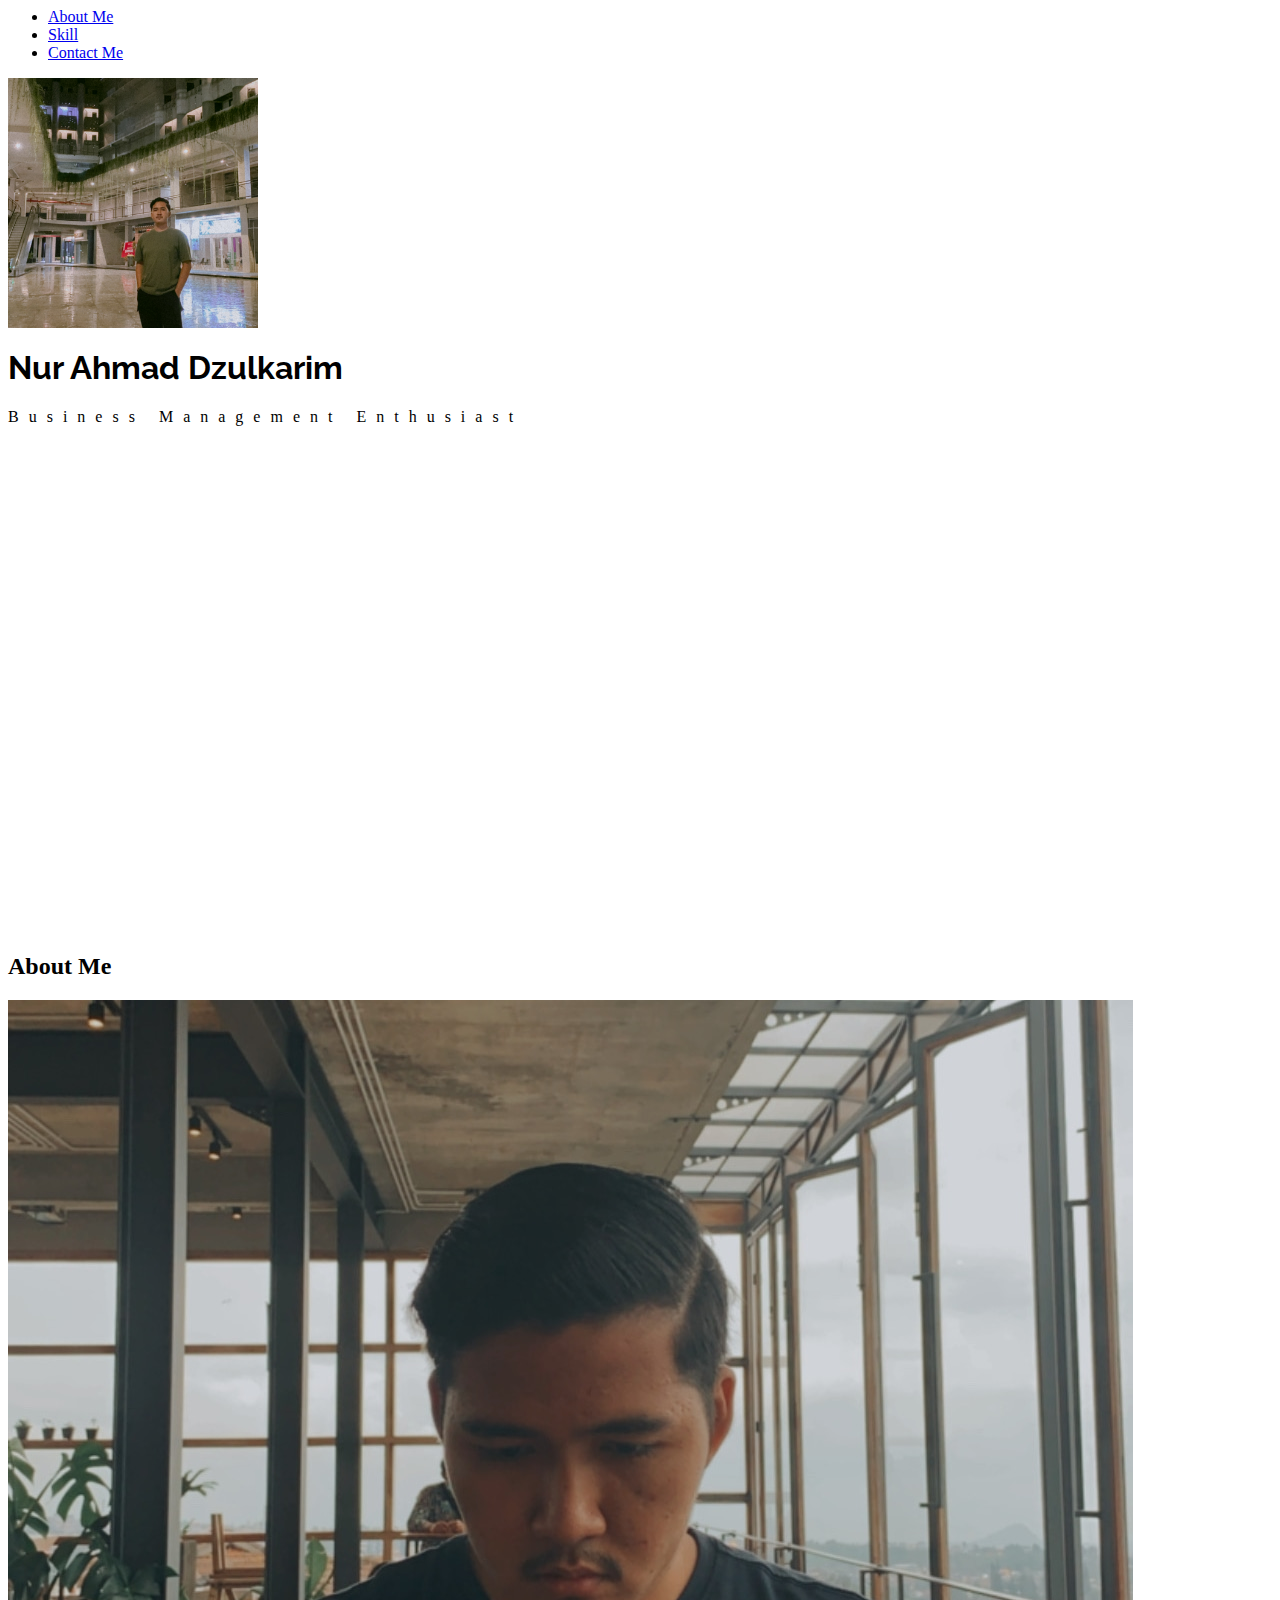
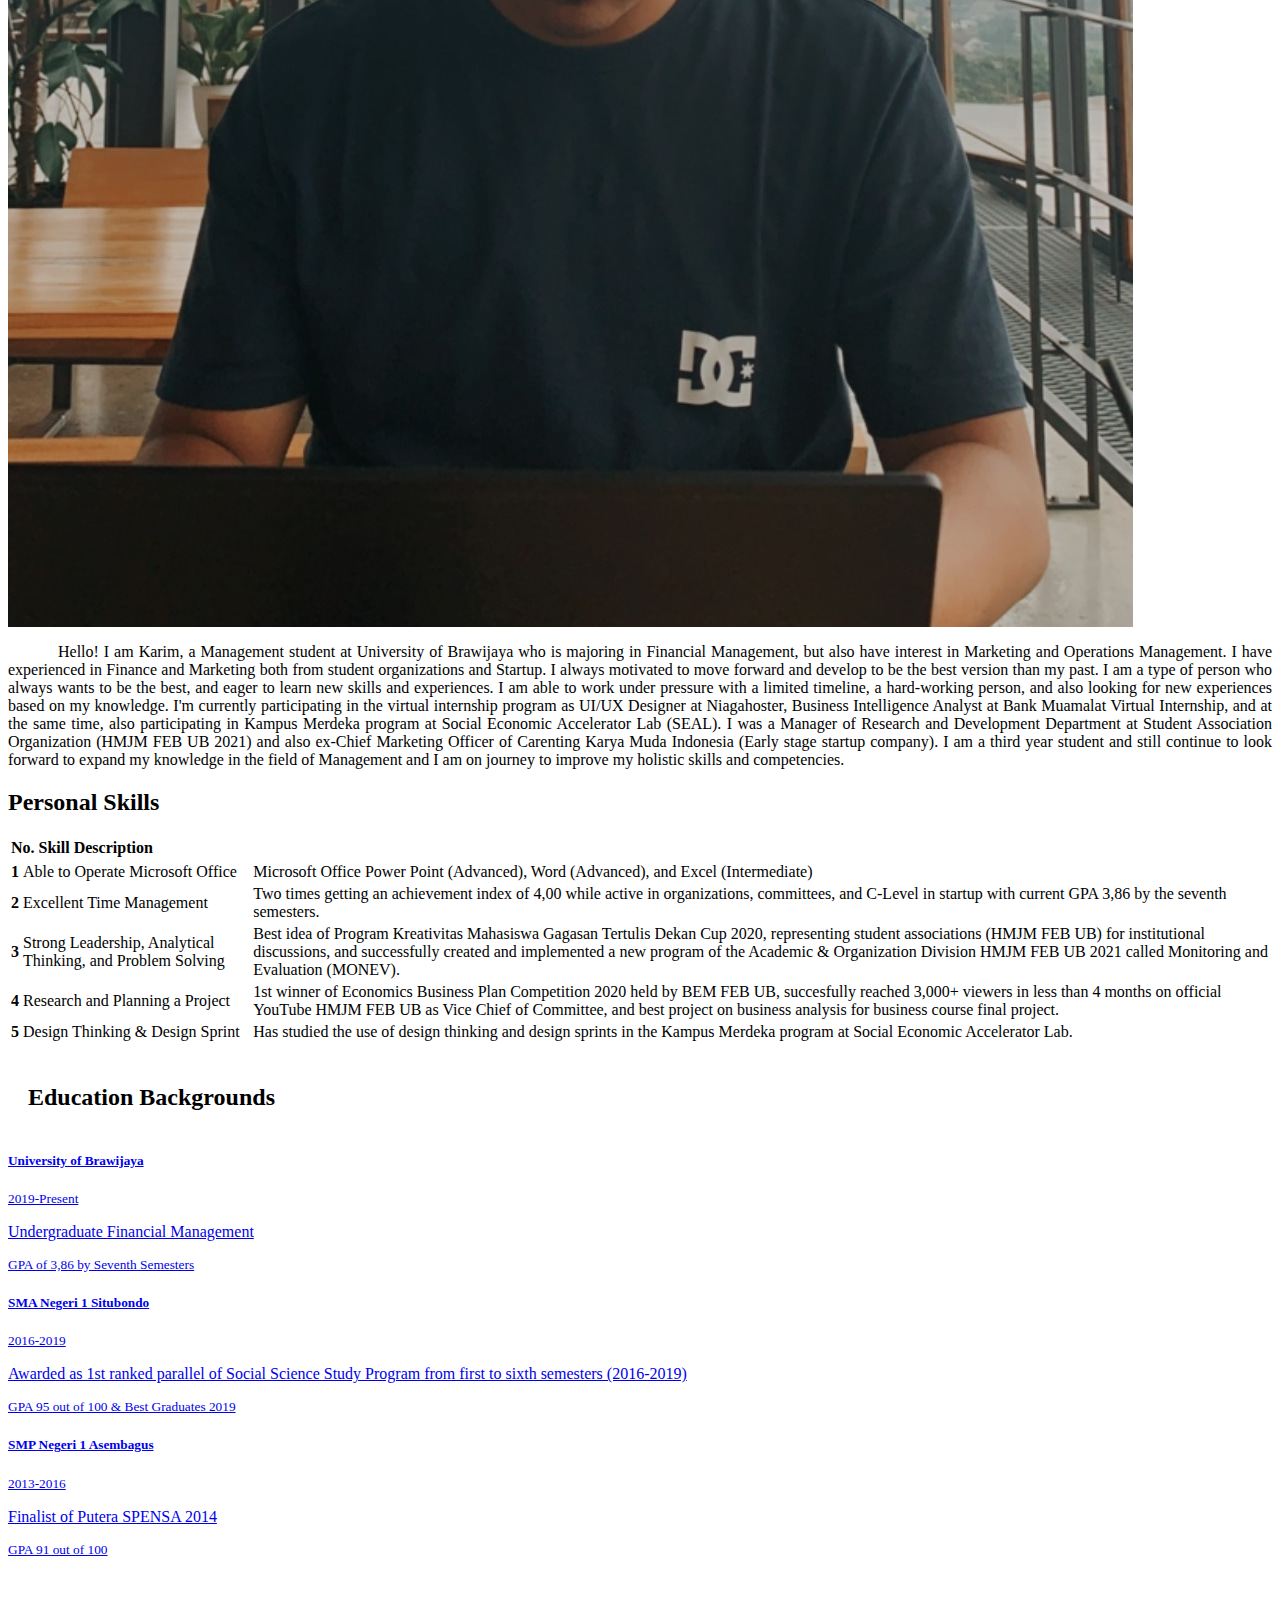
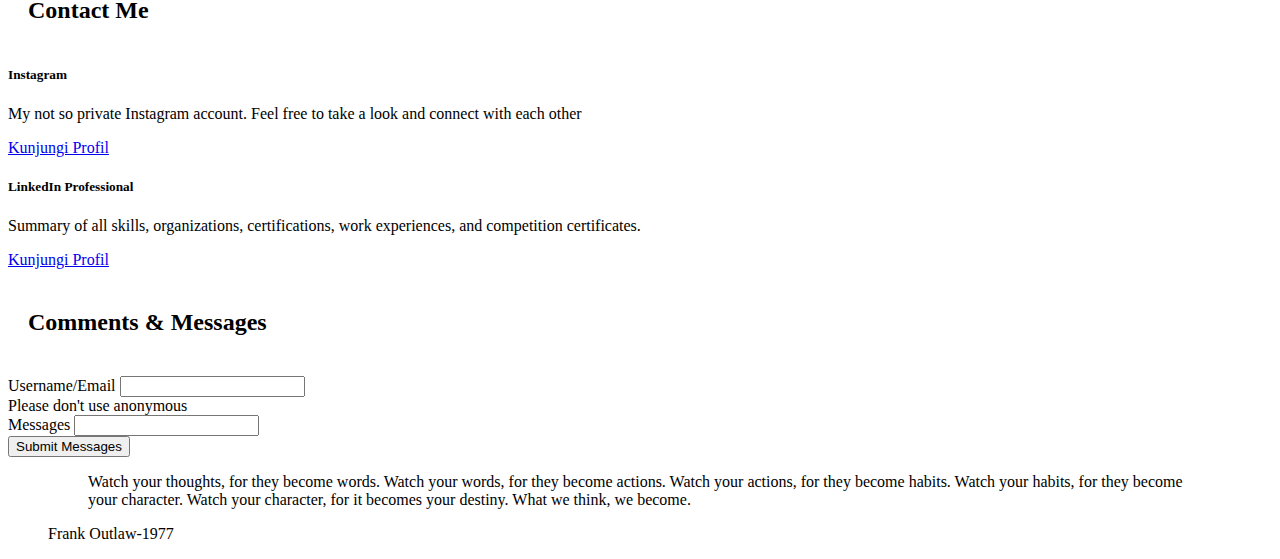
<file: index.html>
<html>
 <l lang="en">
  <head>
    <meta charset="utf-8">
    <meta name="viewport" content="width=device-width, initial-scale=1">
    <title>Biodata</title>
    <link href="https://cdn.jsdelivr.net/npm/bootstrap@5.2.2/dist/css/bootstrap.min.css" rel="stylesheet" integrity="sha384-Zenh87qX5JnK2Jl0vWa8Ck2rdkQ2Bzep5IDxbcnCeuOxjzrPF/et3URy9Bv1WTRi" crossorigin="anonymous">
  </head>
  <body>
    <script src="https://cdn.jsdelivr.net/npm/bootstrap@5.2.2/dist/js/bootstrap.bundle.min.js" integrity="sha384-OERcA2EqjJCMA+/3y+gxIOqMEjwtxJY7qPCqsdltbNJuaOe923+mo//f6V8Qbsw3" crossorigin="anonymous"></script>
    
    <link rel="preconnect" href="https://fonts.googleapis.com">
    <link rel="preconnect" href="https://fonts.gstatic.com" crossorigin>
    <link href="https://fonts.googleapis.com/css2?family=Raleway:wght@300&display=swap" rel="stylesheet">
  
    <link rel="stylesheet" href="main.css">

    <nav class="navbar navbar-expand-lg bg-light shadow-sm">
        <div class="container-fluid">
          <div class="collapse navbar-collapse" id="navbarNav">
            <ul class="navbar-nav mx-auto">
              <li class="nav-item">
                <a class="nav-link fw-bold text-dark" aria-current="page" href="#">About Me</a>
              </li>
              <li class="nav-item">
                <a class="nav-link fw-bold text-dark" aria-current="page" href="portofolio.html">Skill</a>
              </li>
              <li class="nav-item">
                <a class="nav-link fw-bold text-dark" aria-current="page" href="#">Contact Me</a>
              </li>
            </ul>
          </div>
        </div>
      </nav>  

      <div id="hero" class="container d-flex flex-column align-items-center justify-content-center"> 
        <img src="Dzulkarim.JPG" class="image-hero rounded-circle" alt="">
        <h1 class="title fw-bold">Nur Ahmad Dzulkarim</h1>
        <p class="subtitle">Business Management Enthusiast</p>
        <i class="bi bi-arrow-down"></i>
      </div>

      <div class="container mb-5">
        <h2 class="text-center mb-3">About Me</h2>
        <div class="row">
          <div class="col-6">
            <img src="./images/Karim.jpg" class="shadow rounded w-100" alt="">
          </div>
          <div class="col-6">
            <p class="text-about">Hello! I am Karim, a Management student at University of Brawijaya who is majoring in Financial Management, but also have interest in Marketing and Operations Management. I have experienced in Finance and Marketing both from student organizations and Startup. I always motivated to move forward and develop to be the best version than my past. I am a type of person who always wants to be the best, and eager to learn new skills and experiences. I am able to work under pressure with a limited timeline, a hard-working person, and also looking for new experiences based on my knowledge. I'm currently participating in the virtual internship program as UI/UX Designer at Niagahoster, Business Intelligence Analyst at Bank Muamalat Virtual Internship, and at the same time, also participating in Kampus Merdeka program at Social Economic Accelerator Lab (SEAL). I was a Manager of Research and Development Department at Student Association Organization (HMJM FEB UB 2021) and also ex-Chief Marketing Officer of Carenting Karya Muda Indonesia (Early stage startup company). I am a third year student and still continue to look forward to expand my knowledge in the field of Management and I am on journey to improve my holistic skills and competencies.  </p>
          </div>
        </div>
      </div>

      <div class="container mb-5">
        <h2 class="text-center mb-3">Personal Skills</h2>
        <div class="row">
          <div class="col-6">
            
            <table class="table">
              <div class="row">
              <thead>
                <tr>
                  <th scope="col">No.</th>
                  <th scope="col">Skill</th>
                  <th scope="col">Description</th>
                </tr>
              </thead>
              <tbody>
              <table class="table table-striped">
                <tr>
                  <th scope="row">1</th>
                  <td>Able to Operate Microsoft Office</td>
                  <td>Microsoft Office Power Point (Advanced), Word (Advanced), and Excel (Intermediate)</td>
                </tr>
                <tr>
                  <th scope="row">2</th>
                  <td>Excellent Time Management</td>
                  <td>Two times getting an achievement index of 4,00 while active in organizations, committees, and C-Level in startup with current GPA 3,86 by the seventh semesters.</td>
                </tr>
                <tr>
                  <th scope="row">3</th>
                  <td>Strong Leadership, Analytical Thinking, and Problem Solving</td>
                  <td>Best idea of Program Kreativitas Mahasiswa Gagasan Tertulis Dekan Cup 2020, representing student associations (HMJM FEB UB) for institutional discussions, and successfully created and implemented a new program of the Academic & Organization Division HMJM FEB UB 2021 called Monitoring and Evaluation (MONEV).</td>
                </tr>
                <tr>
                  <th scope="row">4</th>
                  <td>Research and Planning a Project</td>
                  <td>1st winner of Economics Business Plan Competition 2020 held by BEM FEB UB, succesfully reached 3,000+ viewers in less than 4 months on official YouTube HMJM FEB UB as Vice Chief of Committee, and best project on business analysis for business course final project.</td>
                </tr>
                <tr>
                  <th scope="row">5</th>
                  <td>Design Thinking & Design Sprint</td>
                  <td>Has studied the use of design thinking and design sprints in the Kampus Merdeka program at Social Economic Accelerator Lab.</td>
                </tr>
              </table>
              </tbody>
            </table>
          </div>

        <h2 class="paraboy text-center">Education Backgrounds</h2>

        <div class="list-group">
          <a href="#" class="list-group-item list-group-item-action active" aria-current="true">
            <div class="d-flex w-100 justify-content-between">
              <h5 class="mb-1">University of Brawijaya</h5>
              <small>2019-Present</small>
            </div>
            <p class="mb-1">Undergraduate Financial Management</p>
            <small>GPA of 3,86 by Seventh Semesters</small>
          </a>
          <a href="#" class="list-group-item list-group-item-action">
            <div class="d-flex w-100 justify-content-between">
              <h5 class="mb-1">SMA Negeri 1 Situbondo</h5>
              <small class="text-muted">2016-2019</small>
            </div>
            <p class="mb-1">Awarded as 1st ranked parallel of Social Science Study Program from first to sixth semesters (2016-2019)</p>
            <small class="text-muted">GPA 95 out of 100 & Best Graduates 2019</small>
          </a>
          <a href="#" class="list-group-item list-group-item-action">
            <div class="d-flex w-100 justify-content-between">
              <h5 class="mb-1">SMP Negeri 1 Asembagus</h5>
              <small class="text-muted">2013-2016</small>
            </div>
            <p class="mb-1">Finalist of Putera SPENSA 2014</p>
            <small class="text-muted">GPA 91 out of 100</small>
          </a>
        </div>

        <h2 class="tevos text-center mb-3">Contact Me</h2>
        <div class="row">
          <div class="col-sm-6">
            <div class="card">
              <div class="card-body">
                <h5 class="card-title text-center">Instagram</h5>
                <p class="card-text">My not so private Instagram account. Feel free to take a look and connect with each other</p>
                <a href="https://instagram.com/dzlkarimm?igshid=YmMyMTA2M2Y=" class="btn btn-primary">Kunjungi Profil</a>
              </div>
            </div>
          </div>
          <div class="col-sm-6">
            <div class="card">
              <div class="card-body">
                <h5 class="card-title text-center">LinkedIn Professional</h5>
                <p class="card-text">Summary of all skills, organizations, certifications, work experiences, and competition certificates.</p>
                <a href="http://www.linkedin.com/in/dzulkarim" class="btn btn-primary">Kunjungi Profil</a>
              </div>
            </div>
          </div>
        </div>
        <div class="mb-3">
        
        <h2 class="tevos text-center mb-3">Comments & Messages</h2>
        <form class="mb-5">
          <div class="mb-3">
            <label for="exampleInputEmail1" class="form-label">Username/Email</label>
            <input type="email" class="form-control" id="exampleInputEmail1" aria-describedby="emailHelp">
            <div id="emailHelp" class="form-text">Please don't use anonymous</div>
          </div>
          <div class="mb-3">
            <label for="exampleInputPassword1" class="form-label">Messages</label>
            <input type="password" class="form-control" id="exampleInputPassword1">
          </div>
          <button type="submit" class="btn btn-primary">Submit Messages</button>
        </form>
      </div>

      <figure>
        <blockquote class="blockquote">
          <p>Watch your thoughts, for they become words. Watch your words, for they become actions. Watch your actions, for they become habits. Watch your habits, for they become your character. Watch your character, for it becomes your destiny. What we think, we become.</p>
        </blockquote>
        <figcaption class="blockquote-footer">
          Frank Outlaw-1977
        </figcaption>
      </figure>
    </body>
</html>
</file>
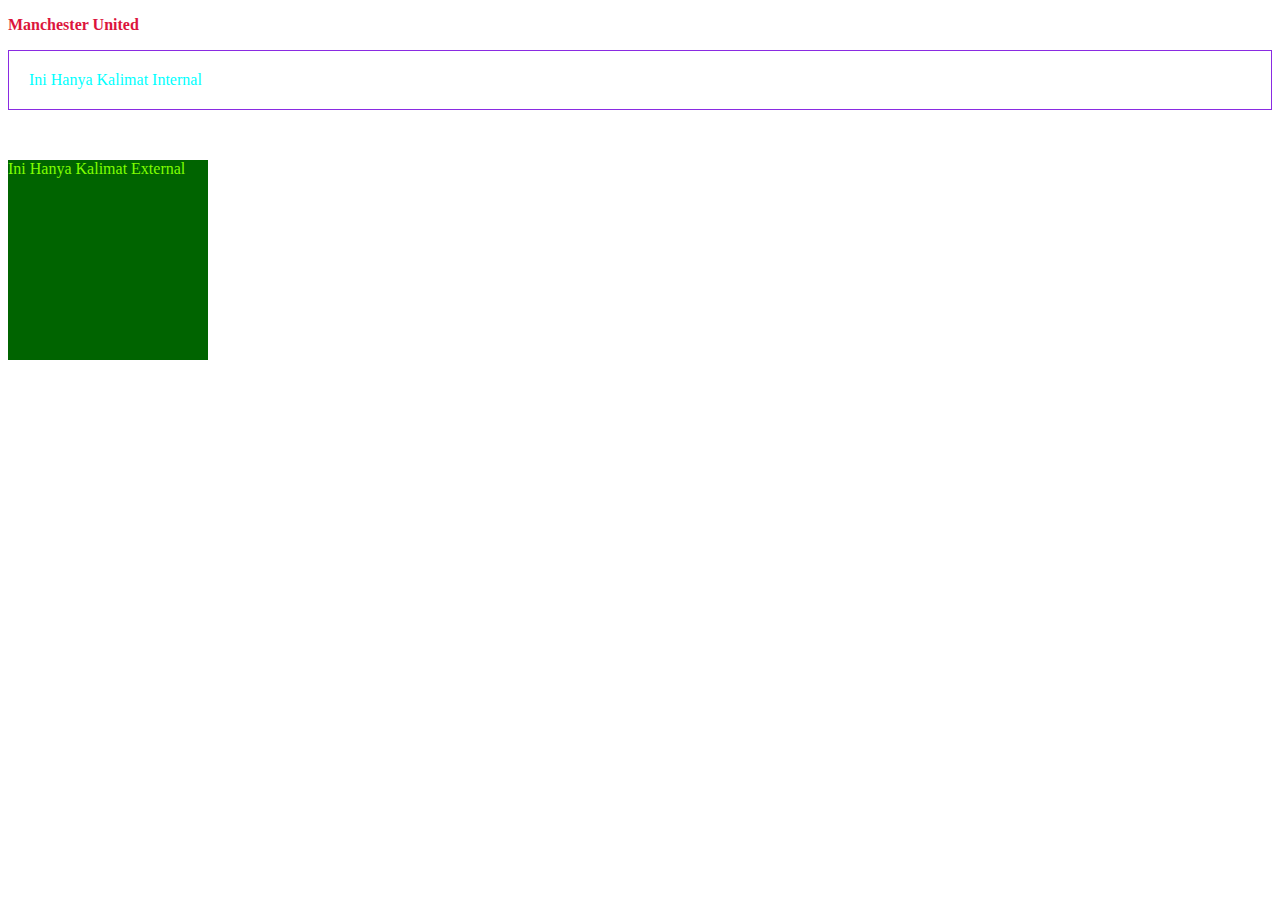
<file: latihancss.html>
<!DOCTYPE html>
<html lang="en">
<head>
    <meta charset="UTF-8">
    <meta http-equiv="X-UA-Compatible" content="IE=edge">
    <meta name="viewport" content="width=device-width, initial-scale=1.0">
    <title>Document</title>

<link rel="stylesheet" href="./style.css">

</head>
<body>
    <p style="color:crimson;font-weight:bold;">Manchester United</p>
    <p class="para">Ini Hanya Kalimat Internal</p>
    <p class="para-external">Ini Hanya Kalimat External</p>
</body>
</html>
</file>
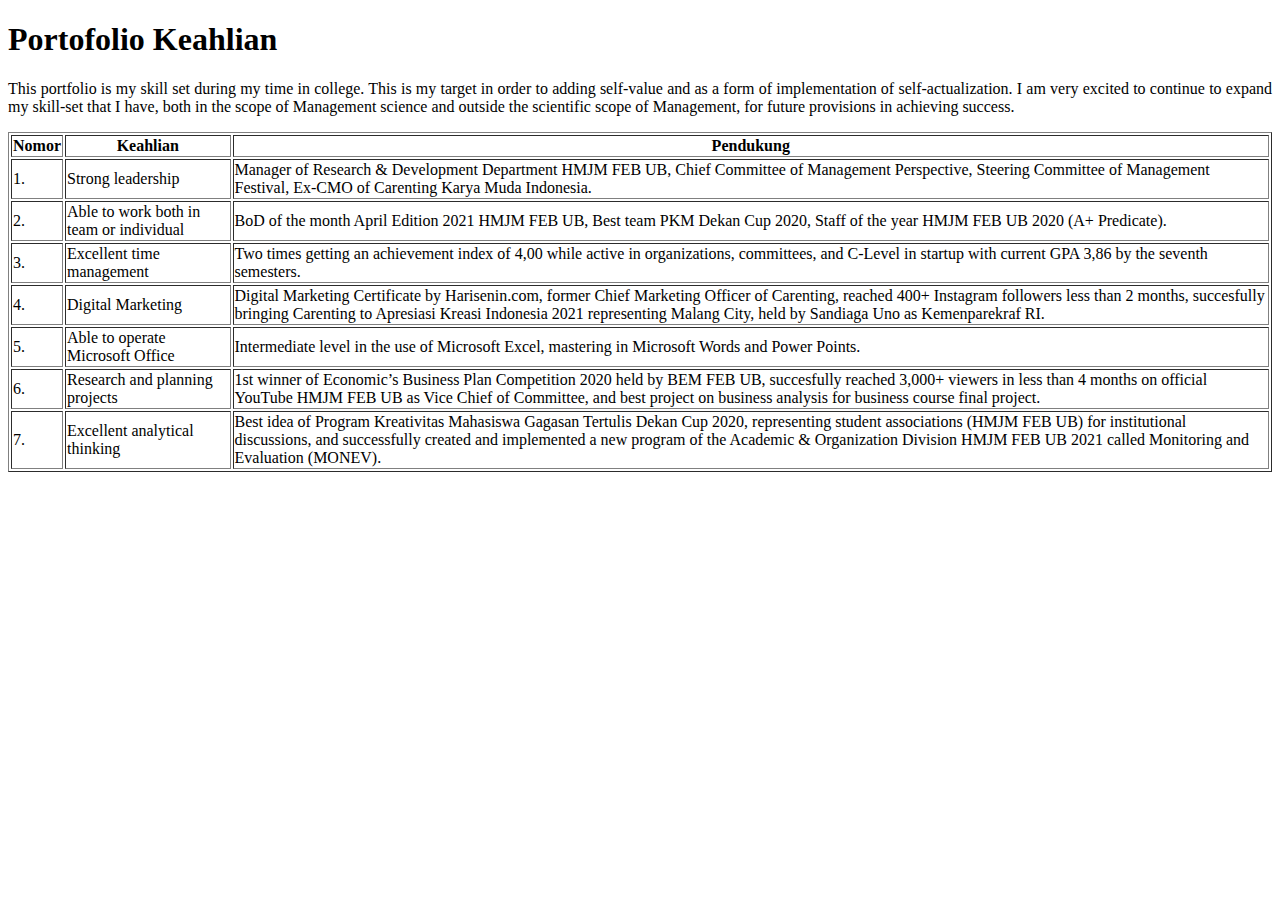
<file: portofolio.html>
<!DOCTYPE html>
<html lang="en">
<head>
    <meta charset="UTF-8">
    <meta http-equiv="X-UA-Compatible" content="IE=edge">
    <meta name="viewport" content="width=device-width, initial-scale=1.0">
    <title>Portofolio</title>
</head>
<body>
    <h1 title="Selama Perkuliahan">Portofolio Keahlian</h1>
    <p align="justify">This portfolio is my skill set during my time in college. This is my target in order to adding self-value and as a form of implementation of self-actualization. I am very excited to continue to expand my skill-set that I have, both in the scope of Management science and outside the scientific scope of Management, for future provisions in achieving success.</p>
   <table border="1">
    <tr>
        <th>Nomor</th>
        <th>Keahlian</th>
        <th>Pendukung</th>
    </tr>
    <tr>
        <td>1.</td>
        <td>Strong leadership</td>
        <td>Manager of Research & Development Department HMJM FEB UB, Chief Committee of Management Perspective, Steering Committee of Management Festival, Ex-CMO of Carenting Karya Muda Indonesia.</td>
    </tr>
    <tr>
        <td>2.</td>
        <td>Able to work both in team or individual</td>
        <td>BoD of the month April Edition 2021 HMJM FEB UB, Best team PKM Dekan Cup 2020, Staff of the year HMJM FEB UB 2020 (A+ Predicate).</td>
    </tr>
    <tr>
        <td>3.</td>
        <td>Excellent time management</td>
        <td>Two times getting an achievement index of 4,00 while active in organizations, committees, and C-Level in startup with current GPA 3,86 by the seventh semesters.</td>
    </tr>
    <tr>
        <td>4.</td>
        <td>Digital Marketing</td>
        <td>Digital Marketing Certificate by Harisenin.com, former Chief Marketing Officer of Carenting, reached 400+ Instagram followers less than 2 months, succesfully bringing Carenting to Apresiasi Kreasi Indonesia 2021 
            representing Malang City, held by Sandiaga Uno as Kemenparekraf RI.</td>
    </tr>
    <tr>
        <td>5.</td>
        <td>Able to operate Microsoft Office</td>
        <td>Intermediate level in the use of Microsoft Excel, mastering in Microsoft Words and Power Points.</td>
    </tr>
    <tr>
        <td>6.</td>
        <td>Research and planning projects</td>
        <td>1st winner of Economic’s Business Plan Competition 2020 held by BEM FEB UB, succesfully reached 3,000+ viewers in less than 4 months on official 
            YouTube HMJM FEB UB as Vice Chief of Committee, and best project on business analysis for business course final project.</td>
    </tr>
    <tr>
        <td>7.</td>
        <td>Excellent analytical thinking</td>
        <td>Best idea of Program Kreativitas Mahasiswa Gagasan Tertulis Dekan Cup 2020, representing student associations (HMJM FEB UB) for institutional discussions, and successfully created and implemented a new program of the Academic & Organization Division HMJM FEB UB 2021 called 
            Monitoring and Evaluation (MONEV).</td>
    </tr>
   </table>

</body>
</html>
</file>
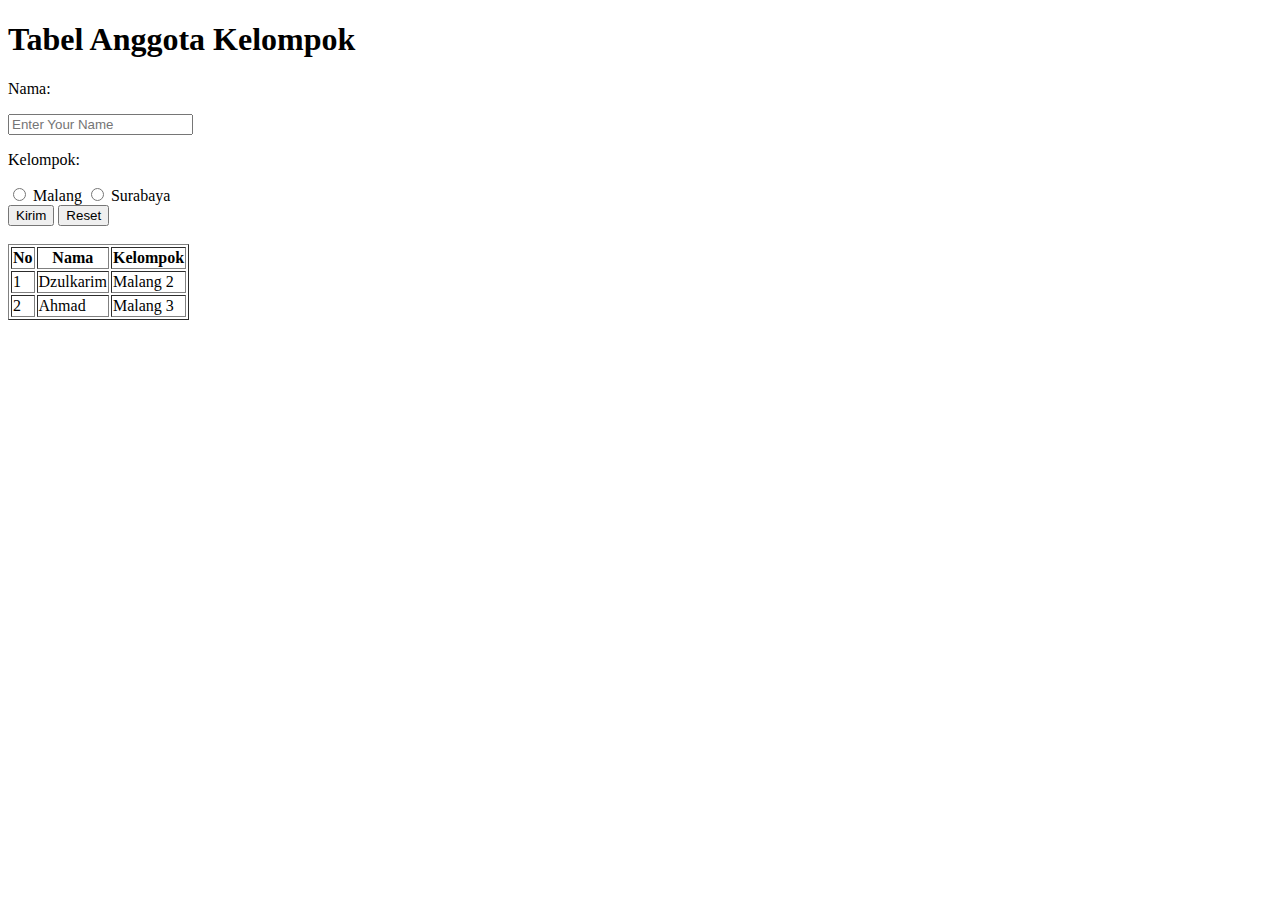
<file: table.html>
<!DOCTYPE html>
<html lang="en">
<head>
    <meta charset="UTF-8">
    <meta http-equiv="X-UA-Compatible" content="IE=edge">
    <meta name="viewport" content="width=device-width, initial-scale=1.0">
    <title>Belajar Tabel</title>
</head>
<body>

<h1>Tabel Anggota Kelompok</h1>

<form>
    <p>Nama:</p>
    <input type="text" name="nama" placeholder="Enter Your Name">
    <p>Kelompok:</p>
    <input type="radio" name="kelompok" id="malang">
    <label for="malang">Malang</label>
    <input type="radio" name="kelompok" id="surabaya">
    <label for="surabaya">Surabaya</label>
    <div>
        <input type="submit" value="Kirim">
        <input type="reset" value="Reset">
    </div>
</form>
<br>

<table border="1">
  <tr>
    <th>No</th>
    <th>Nama</th>
    <th>Kelompok</th>
  </tr>
  <tr>
    <td>1</td>
    <td>Dzulkarim</td>
    <td>Malang 2</td>
  </tr>
  <tr>
    <td>2</td>
    <td>Ahmad</td>
    <td>Malang 3</td>
  </tr>
</table>

</body>
</html>
</file>
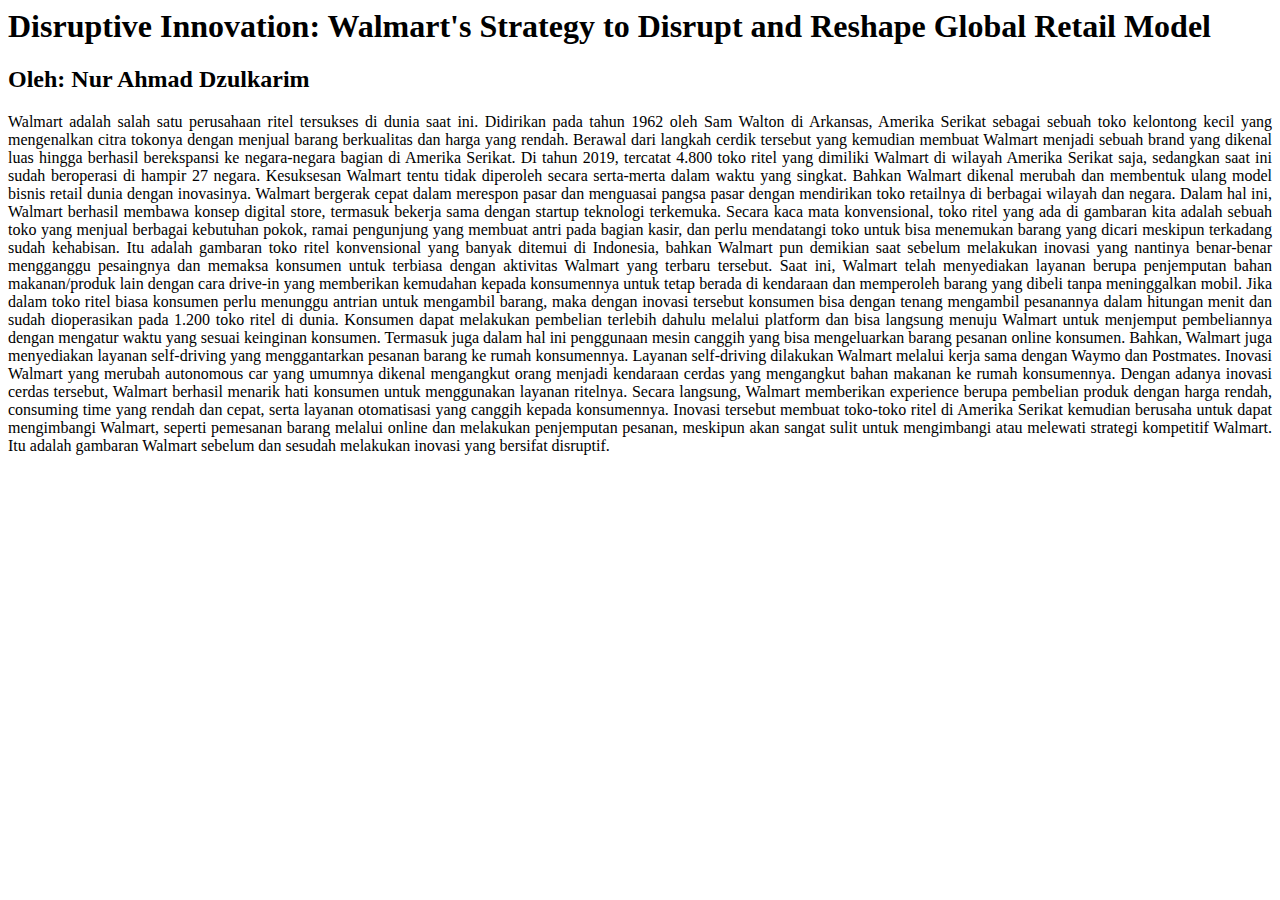
<file: walmart.html>
<html>
    <body>
        <h1>Disruptive Innovation: Walmart's Strategy to Disrupt and Reshape Global Retail Model</h1>
        <h2>Oleh: Nur Ahmad Dzulkarim</h2>
        <p align="justify">Walmart adalah salah satu perusahaan ritel tersukses di dunia saat ini. Didirikan pada tahun 1962 oleh Sam Walton di Arkansas, Amerika Serikat sebagai sebuah toko kelontong kecil yang mengenalkan citra tokonya dengan menjual barang berkualitas dan harga yang rendah. Berawal dari langkah cerdik tersebut yang kemudian membuat Walmart menjadi sebuah brand yang dikenal luas hingga berhasil berekspansi ke negara-negara bagian di Amerika Serikat. Di tahun 2019, tercatat 4.800 toko ritel yang dimiliki Walmart di wilayah Amerika Serikat saja, sedangkan saat ini sudah beroperasi di hampir 27 negara. Kesuksesan Walmart tentu tidak diperoleh secara serta-merta dalam waktu yang singkat. Bahkan Walmart dikenal merubah dan membentuk ulang model bisnis retail dunia dengan inovasinya. 
            Walmart bergerak cepat dalam merespon pasar dan menguasai pangsa pasar dengan mendirikan toko retailnya di berbagai wilayah dan negara. Dalam hal ini, Walmart berhasil membawa konsep digital store, termasuk bekerja sama dengan startup teknologi terkemuka. Secara kaca mata konvensional, toko ritel yang ada di gambaran kita adalah sebuah toko yang menjual berbagai kebutuhan pokok, ramai pengunjung yang membuat antri pada bagian kasir, dan perlu mendatangi toko untuk bisa menemukan barang yang dicari meskipun terkadang sudah kehabisan. Itu adalah gambaran toko ritel konvensional yang banyak ditemui di Indonesia, bahkan Walmart pun demikian saat sebelum melakukan inovasi yang nantinya benar-benar mengganggu pesaingnya dan memaksa konsumen untuk terbiasa dengan aktivitas Walmart yang terbaru tersebut. 
            Saat ini, Walmart telah menyediakan layanan berupa penjemputan bahan makanan/produk lain dengan cara drive-in yang memberikan kemudahan kepada konsumennya untuk tetap berada di kendaraan dan memperoleh barang yang dibeli tanpa meninggalkan mobil. Jika dalam toko ritel biasa konsumen perlu menunggu antrian untuk mengambil barang, maka dengan inovasi tersebut konsumen bisa dengan tenang mengambil pesanannya dalam hitungan menit dan sudah dioperasikan pada 1.200 toko ritel di dunia. Konsumen dapat melakukan pembelian terlebih dahulu melalui platform dan bisa langsung menuju Walmart untuk menjemput pembeliannya dengan mengatur waktu yang sesuai keinginan konsumen.  Termasuk juga dalam hal ini penggunaan mesin canggih yang bisa mengeluarkan barang pesanan online konsumen. Bahkan, Walmart juga menyediakan layanan self-driving yang menggantarkan pesanan barang ke rumah konsumennya. Layanan self-driving dilakukan Walmart melalui kerja sama dengan Waymo dan Postmates. Inovasi Walmart yang merubah autonomous car yang umumnya dikenal mengangkut orang menjadi kendaraan cerdas yang mengangkut bahan makanan ke rumah konsumennya. 
            Dengan adanya inovasi cerdas tersebut, Walmart berhasil menarik hati konsumen untuk menggunakan layanan ritelnya. Secara langsung, Walmart memberikan experience berupa pembelian produk dengan harga rendah, consuming time yang rendah dan cepat, serta layanan otomatisasi yang canggih kepada konsumennya. Inovasi tersebut membuat toko-toko ritel di Amerika Serikat kemudian berusaha untuk dapat mengimbangi Walmart, seperti pemesanan barang melalui online dan melakukan penjemputan pesanan, meskipun akan sangat sulit untuk mengimbangi atau melewati strategi kompetitif Walmart. Itu adalah gambaran Walmart sebelum dan sesudah melakukan inovasi yang bersifat disruptif.
            </p>
    </body>
</html>
</file>
<file: main.css>
.para {
    color: black;
    border-bottom: 50px;
    border: 1px;
}

.paraboy {
    color: black;
    padding: 20px;

}

.tevos {
    color: black;
    padding: 20px;
}

.ting {
    background-color: bisque;
    border: 2px solid;
    padding: 20px;
}

.tong {
    background-color: bisque;
    border: 2px solid coral;
    padding: 20px;
}
.image-hero {
    width: 250px;
    height: 250px;
    object-fit:cover;
}

.title {
    font-family: 'Raleway', sans-serif;
}

.subtitle {
    letter-spacing: 10px;
}

#hero {
    height: 95vh;    
}

.text-about {
    text-indent: 50px;
    text-align: justify;
}

.card-img-top {
    height: 200px;
    object-fit: cover;
}
</file>
<file: style.css>
.para {
    color:aqua;
    margin-bottom: 50px;
    border: 1px solid blueviolet;
    padding: 20px;
}

.para-external  {
    color:chartreuse;
    background-color:darkgreen;
    margin-bottom: 100px;
    height: 200px;
    width: 200px;
}
</file>
